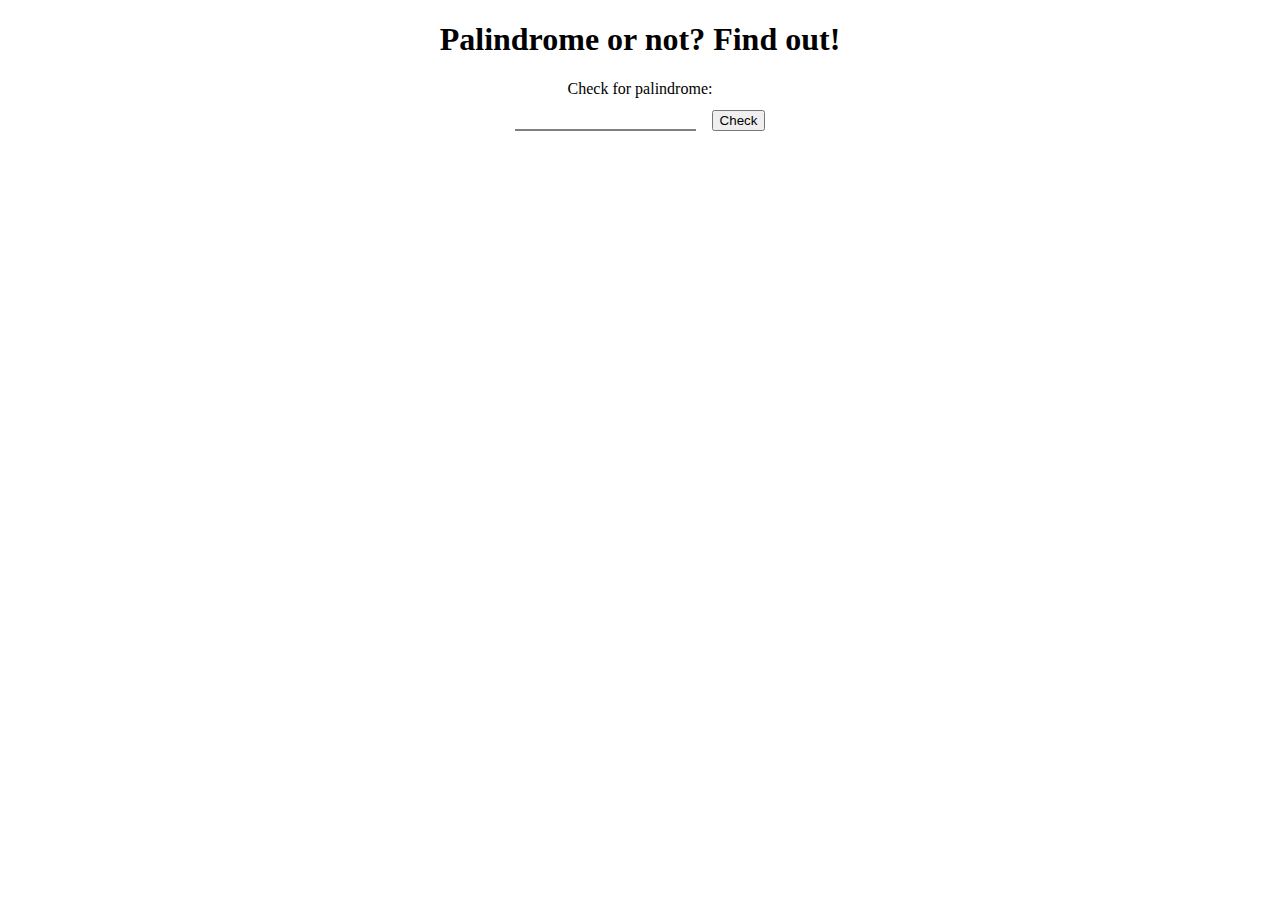
<file: Project 1/index.html>
<!DOCTYPE html>
<html lang="en">
  <head>
    <meta charset="UTF-8" />
    <meta name="viewport" content="width=device-width, initial-scale=1.0" />
    <title>Project 1: Palindrome checker</title>
    <link rel="stylesheet" href="styles.css" />
  </head>
  <body>
    <main>
      <h1>Palindrome or not? Find out!</h1>
      <div class="palindrome-container">
        <label for="text-input" class="label-text">Check for palindrome:</label>
        <div class="same-line">
          <input type="text" id="text-input" class="input-text" />
          <button id="check-btn">Check</button>
        </div>
        <div id="result" class="result-display"></div>
        <div id="reversed-result"></div>
      </div>
    </main>
    <script src="script.js"></script>
  </body>
</html>
</file>
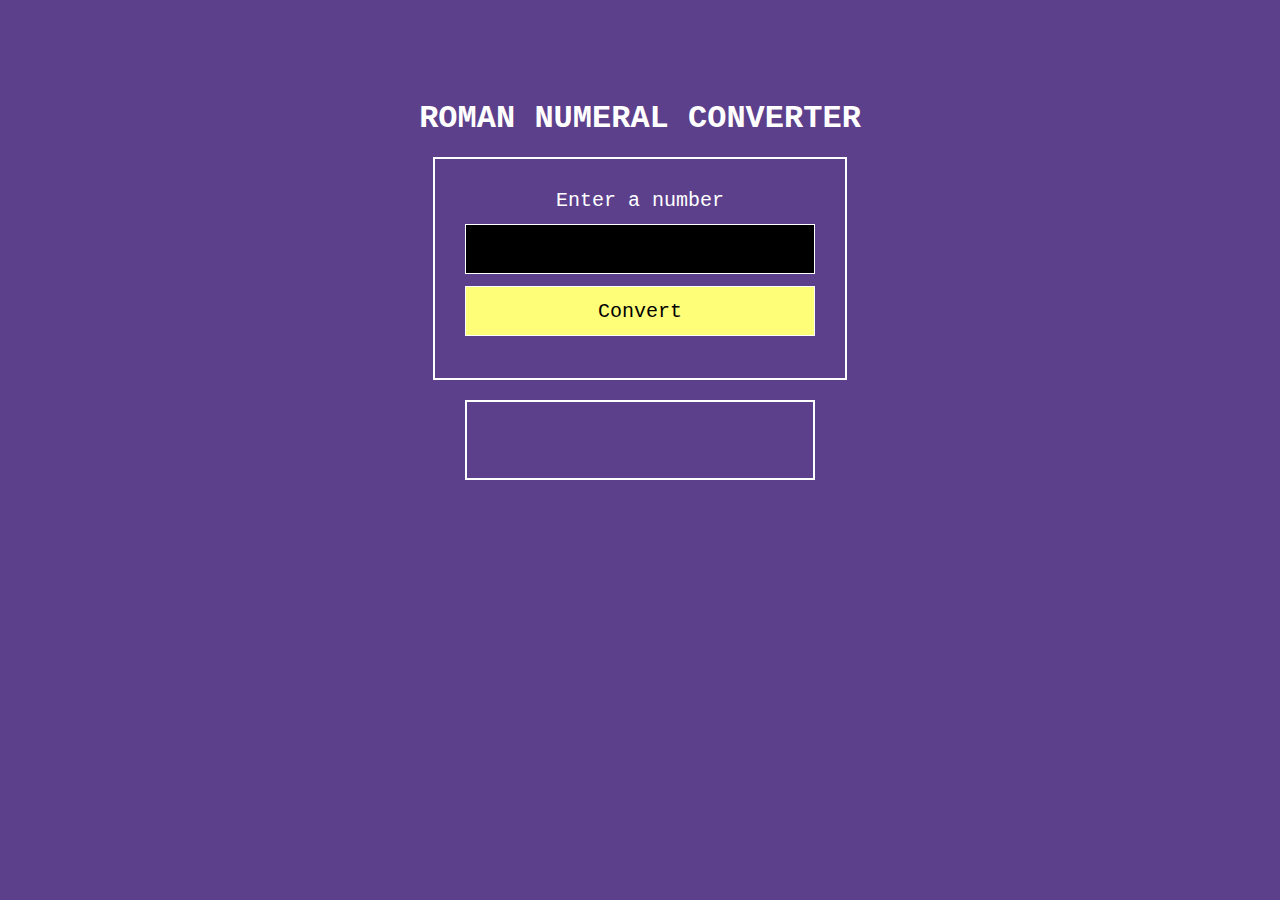
<file: Project 2/index.html>
<!DOCTYPE html>
<html lang="en">
  <head>
    <meta charset="UTF-8" />
    <meta name="viewport" content="width=device-width, initial-scale=1.0" />
    <title>Project 2 - Roman Numeral Converter</title>
    <link rel="stylesheet" href="styles.css" />
  </head>
  <body>
    <main>
      <h1>ROMAN NUMERAL CONVERTER</h1>
      <form id="form">
        <fieldset class="convert-container">
          <label class="convert-para">Enter a number</label>
          <input type="number" id="number" class="convert-input" required />
          <button type="button" id="convert-btn">Convert</button>
        </fieldset>
      </form>
      <div class="result" id="output"></div>
    </main>
    <script src="script.js"></script>
  </body>
</html>
</file>
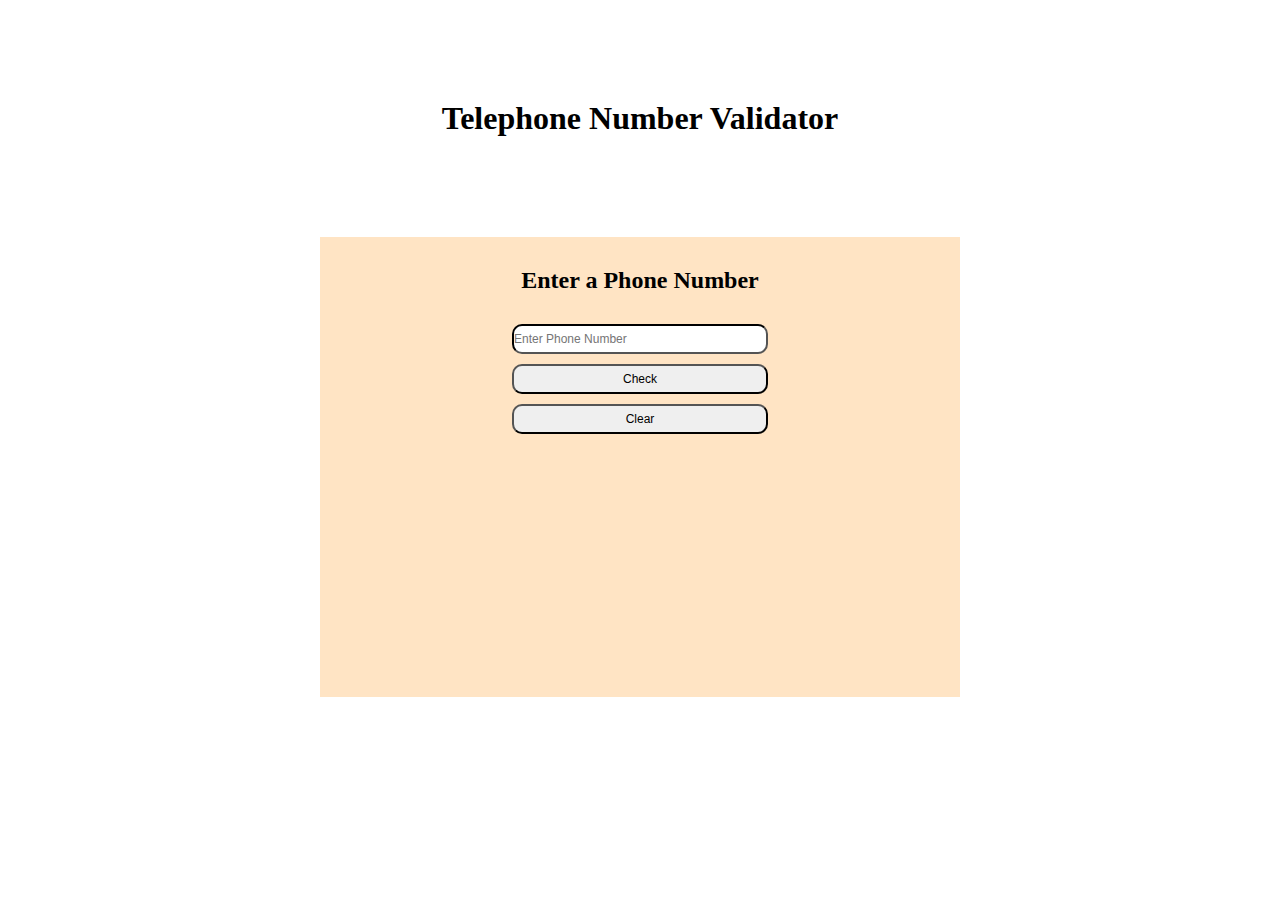
<file: Project 3/index.html>
<!DOCTYPE html>
<html lang="en">
<head>
    <meta charset="UTF-8">
    <meta name="viewport" content="width=device-width, initial-scale=1.0">
    <title>Project 3: Telephone Number Validator</title>
    <link rel="stylesheet" href="styles.css">
</head>
<body>
    <main>
        <h1>Telephone Number Validator</h1>
        <div class="container">
            <h2>Enter a Phone Number</h2>
            <input id="user-input" type="text" placeholder="Enter Phone Number">
            <button id="check-btn">Check</button>
            <button id="clear-btn">Clear</button>
            <div id="results-div"></div>
        </div>
    </main>
    <script src="script.js"></script>
</body>
</html>
</file>
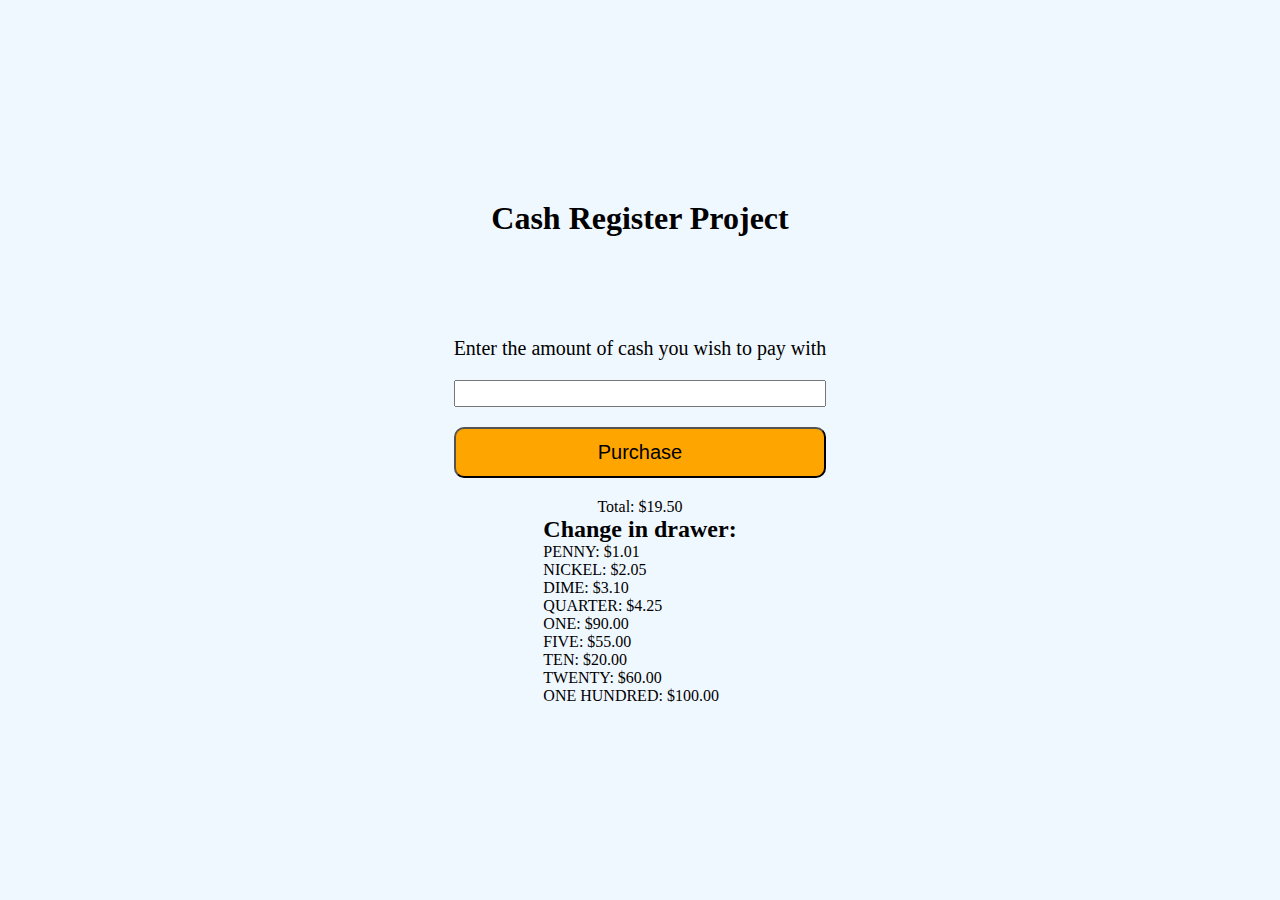
<file: Project 4/index.html>
<!DOCTYPE html>
<html lang="en">
  <head>
    <meta charset="UTF-8" />
    <meta name="viewport" content="width=device-width, initial-scale=1.0" />
    <title>Cash Register Project</title>
    <link rel="stylesheet" href="styles.css" />
  </head>
  <body>
    <main>
      <h1>Cash Register Project</h1>
      <div id="change-due"></div>
      <div class="input-div">
        <label for="cash">Enter the amount of cash you wish to pay with</label>
        <input type="number" id="cash" value />
        <button id="purchase-btn">Purchase</button>
      </div>
      <div id="total-container">
        <p id="total">Total: $3.26</p>
      </div>

      <div id="cash-in-drawer">
        <h2>Change in drawer:</h2>
        <div id="cid-container"></div> <!-- Placeholder for dynamic cid content -->
      </div>
    </main>

    <script src="script.js"></script>
  </body>
</html>
</file>
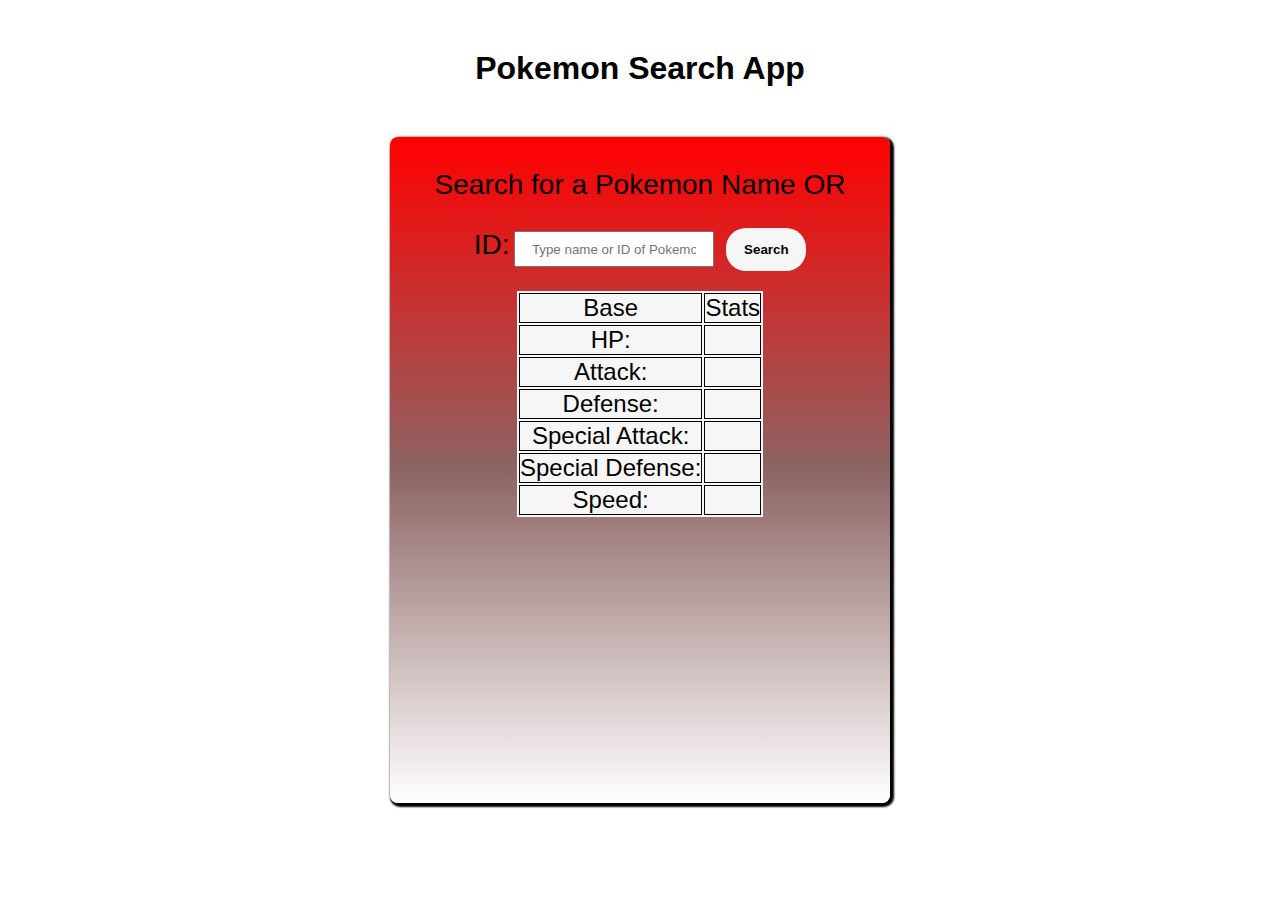
<file: Project 5/index.html>
<!DOCTYPE html>
<html lang="en">
  <head>
    <meta charset="UTF-8" />
    <meta name="viewport" content="width=device-width, initial-scale=1.0" />
    <title>Project 5 - Pokemon Search App</title>
    <link rel="stylesheet" href="styles.css" />
  </head>
  <body>
    <main>
      <h1>Pokemon Search App</h1>
      <div class="container">
        <form id="search-form">
          <label for="search-input">Search for a Pokemon Name OR ID:</label>
          <input
            type="text"
            id="search-input"
            placeholder="Type name or ID of Pokemon"
            required
          />
          <button type="button" id="search-button">Search</button>
        </form>
        <div class="output">
          <div class="top-container">
            <div class="name-and-id">
              <span id="pokemon-name"></span>
              <span id="pokemon-id"></span>
            </div>
            <div class="size">
              <span id="weight"></span>
              <span id="height"></span>
            </div>
            <div id="sprite-container"></div>
            <div id="types"></div>
          </div>
          <div class="bottom-container">
            <table>
              <tbody>
                <tr>
                  <td>Base</td>
                  <td>Stats</td>
                </tr>
                <tr>
                  <td>HP:</td>
                  <td id="hp"></td>
                </tr>
                <tr>
                  <td>Attack:</td>
                  <td id="attack"></td>
                </tr>
                <tr>
                  <td>Defense:</td>
                  <td id="defense"></td>
                </tr>
                <tr>
                  <td>Special Attack:</td>
                  <td id="special-attack"></td>
                </tr>
                <tr>
                  <td>Special Defense:</td>
                  <td id="special-defense"></td>
                </tr>
                <tr>
                  <td>Speed:</td>
                  <td id="speed"></td>
                </tr>
              </tbody>
            </table>
          </div>
        </div>
      </div>
    </main>
    <script src="script.js"></script>
  </body>
</html>
</file>
<file: Project 1/styles.css>
main{
    margin: 0;
    padding: 0;
    box-sizing: border-box;
}

h1{
    text-align: center;
}

.palindrome-container{
    display: flex;
    align-items: center;
    flex-direction: column;    
}

.label-text{   
    padding-bottom: 12px;
}

.input-text{
    margin-right: 12px;
    border-style: none;
    border-bottom: 2px solid grey;
    margin-bottom: 12px;
}
</file>
<file: Project 2/styles.css>
*,
*::before,
*::after {
  box-sizing: border-box;
  margin: 0;
  padding: 0;
  background-color: rgb(93, 64, 140);
  color: white;
  font-family: "Courier New", Courier, monospace;
}

main {
  display: flex;
  flex-direction: column;
  justify-content: center;
  align-items: center;
  margin-top: 100px;
  width: 100%;
}

h1 {
  margin-bottom: 20px;
}

label,
input,
button {
  margin-bottom: 12px;
  width: 350px;
  text-align: center;
  font-size: 20px;
}

input,
button {
  border: 1px solid white;
  background-color: black;
  height: 50px;
}

button {
  background-color: rgb(254, 254, 121);
  color: black;
  cursor: pointer;
}

.convert-container {
  display: flex;
  flex-direction: column;
  align-items: center;
  padding: 30px;
  border: 2px solid white;
  margin-bottom: 20px;
}

.result {
  border: 2px solid white;
  width: 350px;
  height: 80px;
  padding: 20px;
  color: black;
}
</file>
<file: Project 3/styles.css>
*,
*::before,
*::after {
  margin: 0;
  padding: 0;
  box-sizing: border-box;
}

main{
    display: flex;
    align-items: center;
    flex-direction: column;
}

.container {
  display: flex;
  align-items: center;
  flex-direction: column;
  position: relative;
  background-color: bisque;
  width: 50%;
  height: 460px;
}

h1 {
  text-align: center;
  margin: 100px 0px;
}

h2 {
  margin: 30px 0px;
}

button,
input {
  width: 40%;
  margin-bottom: 10px;
  height: 30px;
  border-radius: 10px;
  border-color: black;
  font-size: 12px;
}
</file>
<file: Project 4/styles.css>
*,
*::before,
*::after{
    margin: 0;
    padding: 0;
    box-sizing: border-box;
}

body{
    background-color: aliceblue;

}

main{
    margin-top: 200px;
    width: 100%;
    display: flex;
    flex-direction: column;
    align-items: center;
}

h1{
    margin-bottom: 50px;
}

.input-div{
    display: flex;
    flex-direction: column;
    margin-top: 50px;
}

label, input, button{
    margin-bottom: 20px;
    font-size: 20px;
}

button{
    background-color: orange;
    padding: 12px;
    border-radius: 10px;
}

#change-due {
    display: flex;
    flex-wrap: wrap;
  }
</file>
<file: Project 5/styles.css>
*,
*::before,
*::after{
    margin: 0;
    padding: 0;
    box-sizing: border-box;
}

body{
    font-family:'Gill Sans', 'Gill Sans MT', Calibri, 'Trebuchet MS', sans-serif
}

main{
    display: flex;
    flex-direction: column;
    align-items: center;
    justify-content: center;
    width: 100%;
    height: 100%;
}

h1{
    margin-top: 50px;
    margin-bottom: 50px;
}

form{
    margin: 10px;
    padding: 10px;
    text-align: center;
}

label{
    font-size: 28px;
}

input{
    height: 20px;
    width: 200px;
    margin-top: 30px;
    margin-right: 8px;
    padding: 16px;
}

button{
    padding: 14px 0;
    width: 80px;
    border-radius: 20px;
    border: none;
    background-color: #f6f6f6;
    font-weight: bold;
}

button:hover{
    background-color: white;
    transition: 100ms ease-in-out;
}

#sprite-container{
    text-align: center;
}

#sprite{
    width: 150px;
    height: auto;
}

#types{
    font-weight: bold;
    display: flex;
    flex-wrap: wrap;
    justify-content: flex-start;
}

.container{
    width: 500px;
    background: linear-gradient(red, rgb(140, 100, 100), white);
    border-radius: 8px;
    box-shadow: 2px 2px 2px 2px;
    padding: 12px;
}

.bottom-container{
   text-align: center;
   display: flex;
   justify-content: center;
}

table{
    font-size: 24px;
    background-color: #f6f6f6;
}

td{
    border: 1px solid black;
}

.output{
    height: 500px;
}

.name-and-id, .size{
 font-size: 24px;
}
</file>
